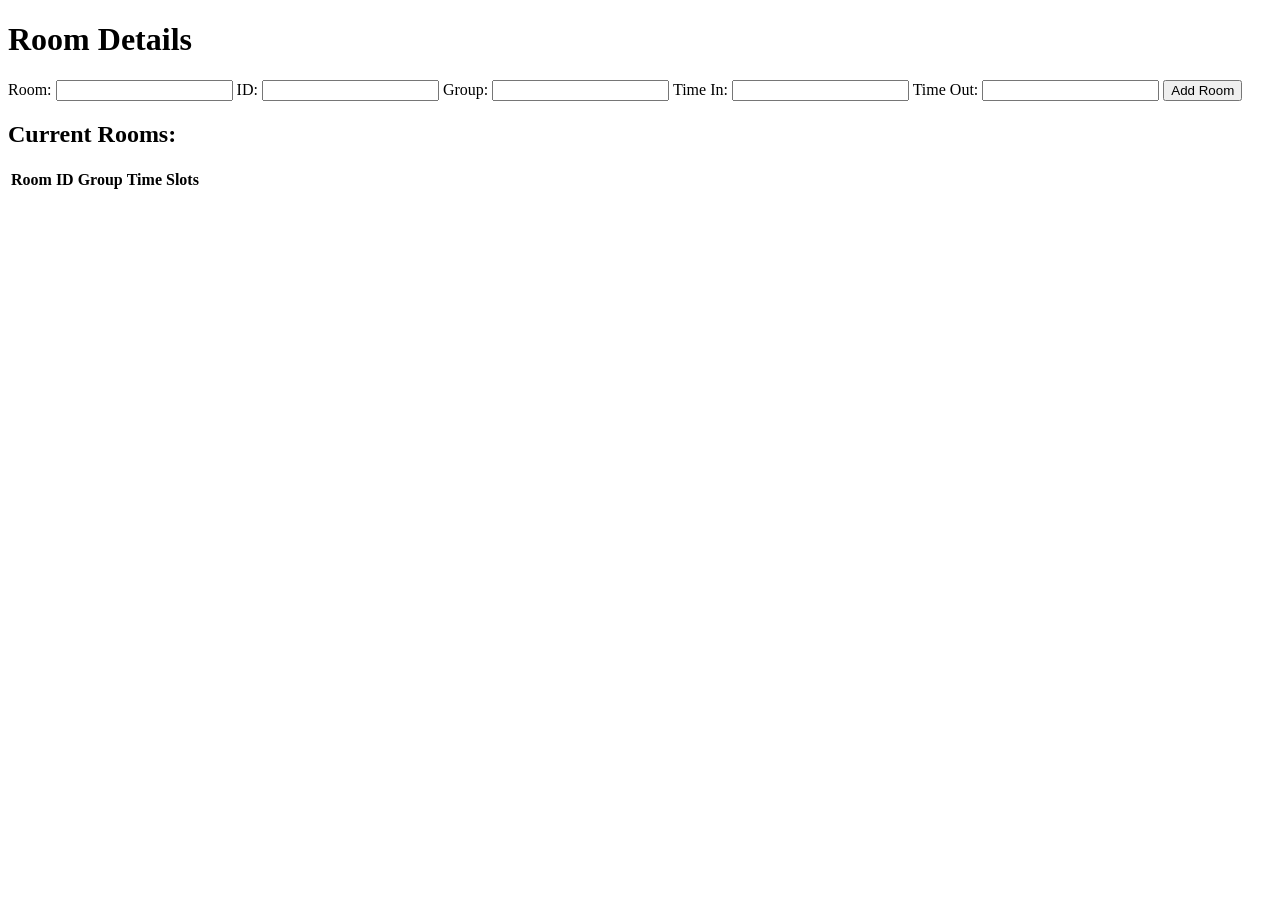
<file: index.html>
<!DOCTYPE html>
<html>
<head>
    <title>Room Details</title>
</head>
<body>
    <h1>Room Details</h1>

    <form>
        <label for="room">Room:</label>
        <input type="text" id="room" name="room" required>

        <label for="id">ID:</label>
        <input type="text" id="id" name="id" required>

        <label for="group">Group:</label>
        <input type="text" id="group" name="group" required>

        <label for="time-in">Time In:</label>
        <input type="text" id="time-in" name="time-in" required>

        <label for="time-out">Time Out:</label>
        <input type="text" id="time-out" name="time-out">

        <button type="button" onclick="addRoom()">Add Room</button>
    </form>

    <h2>Current Rooms:</h2>
    <table id="room-table">
        <tr>
            <th>Room</th>
            <th>ID</th>
            <th>Group</th>
            <th>Time Slots</th>
        </tr>
    </table>

    <script>
        function addRoom() {
            // Retrieve input values
            const room = document.getElementById('room').value;
            const id = document.getElementById('id').value;
            const group = document.getElementById('group').value;
            const timeIn = document.getElementById('time-in').value;
            const timeOut = document.getElementById('time-out').value;

            // Create table row
            const row = document.createElement('tr');
            const roomCell = document.createElement('td');
            const idCell = document.createElement('td');
            const groupCell = document.createElement('td');
            const timeCell = document.createElement('td');

            // Set cell values
            roomCell.textContent = room;
            idCell.textContent = id;
            groupCell.textContent = group;
            timeCell.textContent = `(${timeIn}, ${timeOut})`;

            // Append cells to row
            row.appendChild(roomCell);
            row.appendChild(idCell);
            row.appendChild(groupCell);
            row.appendChild(timeCell);

            // Append row to table
            const table = document.getElementById('room-table');
            table.appendChild(row);

            // Reset form inputs
            document.getElementById('room').value = '';
            document.getElementById('id').value = '';
            document.getElementById('group').value = '';
            document.getElementById('time-in').value = '';
            document.getElementById('time-out').value = '';
        }
    </script>
</body>
</html>
</file>
